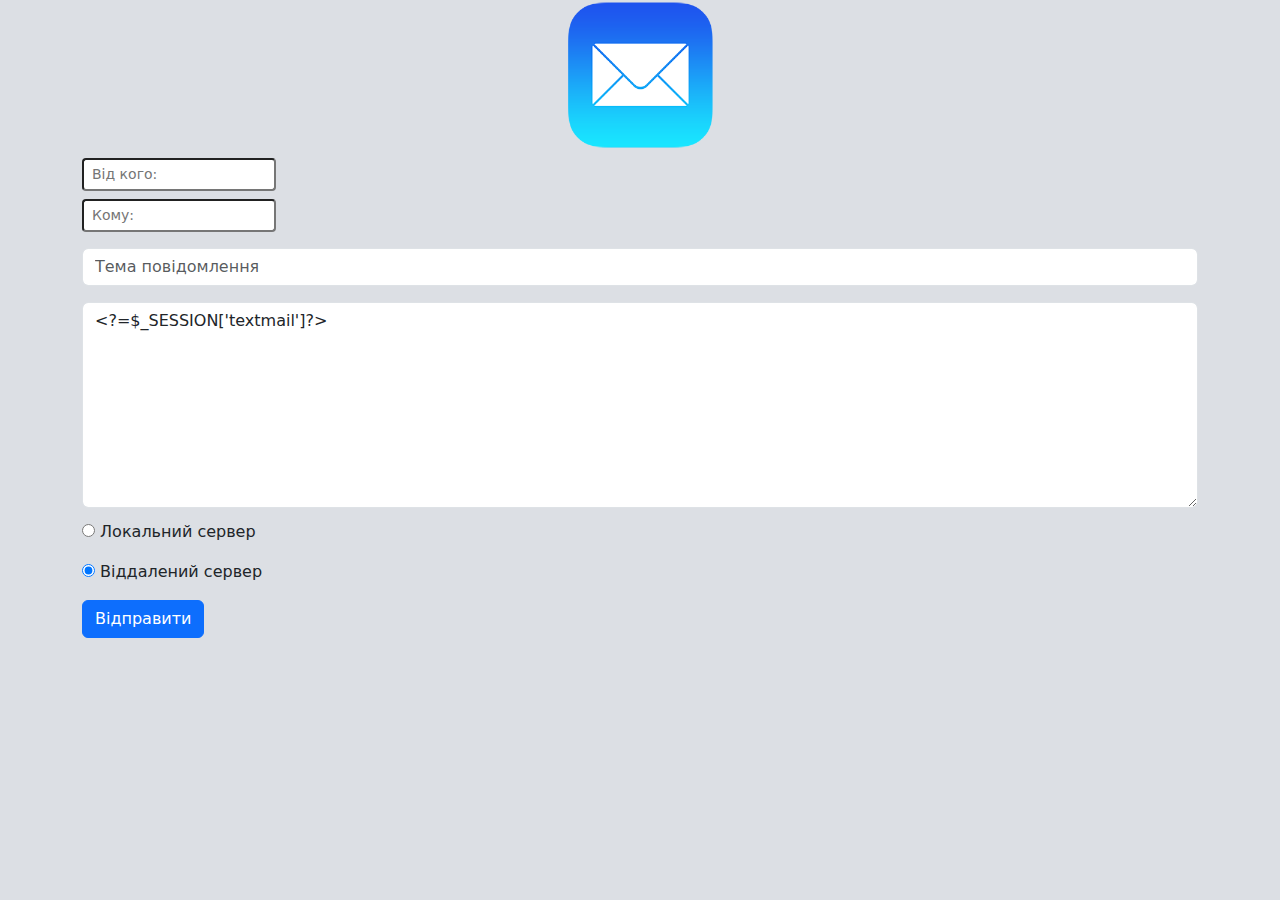
<file: view/mail.html>
<!doctype html>
<html>
<head>
    <meta charset="UTF-8">
    <title> PHP</title>
    <meta name="viewport" content="width=device-width, initial-scale=1.0">
    <link rel="stylesheet" href="css/bootstrap5/bootstrap.min.css" type="text/css">
    <link rel="stylesheet" href="css/styler.css" type="text/css">
    

</head>
<body>




    <div>
        <img class="mx-auto d-block" src="img/zx0029m.png" width="150" height="150">
    </div>
    
    
    <div class="container-lg">
        <form method="post"  action="mailSend.php">
    
            <input type="text" name="mailfor" placeholder="Від кого:" value=""  class="form-control-sm mt-2" >
            <div class="text-danger small"><?=$error_mailfor?></div>
    
            <input type="text" name="mailfrom" placeholder="Кому:" value=""  class="form-control-sm mt-2">
            <div class="text-danger small"><?=$error_mailfrom?></div>
    
            <input type="text" name="temamail" value="" placeholder="Тема повідомлення" class="form-control mt-3">
            <div class="text-danger small"><?=$error_temamail?></div>
    
    
            <textarea rows="8" name="textmail" placeholder="Текст повідомлення" class="form-control mt-3"><?=$_SESSION['textmail']?></textarea>
            <div class="text-danger small"><?=$error_textmail?></div>
    
            <p><input type="radio" name="mailServerSend"  value="1" class="mt-3"> Локальний сервер </p>
            <p><input type="radio" name="mailServerSend" checked value="2"> Віддалений сервер</p>
            <div class="text-danger small"><?=$error_mailServerSend?></div>
    
            <input type="submit" value="Відправити" class="btn btn-primary">
    
        </form>
    </div>

     
  













 <script src="js/bootstrap5js/bootstrap.min.js"></script>

</body>
</html>
</file>
<file: view/css/styler.css>
body {
    background-color: #dcdfe4;
}

.navbar{
	background: #2e323a;
}
.navbar ul li a{
	color: #fff;
}
.navbar ul li a:hover{
	background: #61666e;

}
.navbar .navbar-brand{
	color: #fff;
}
</file>
